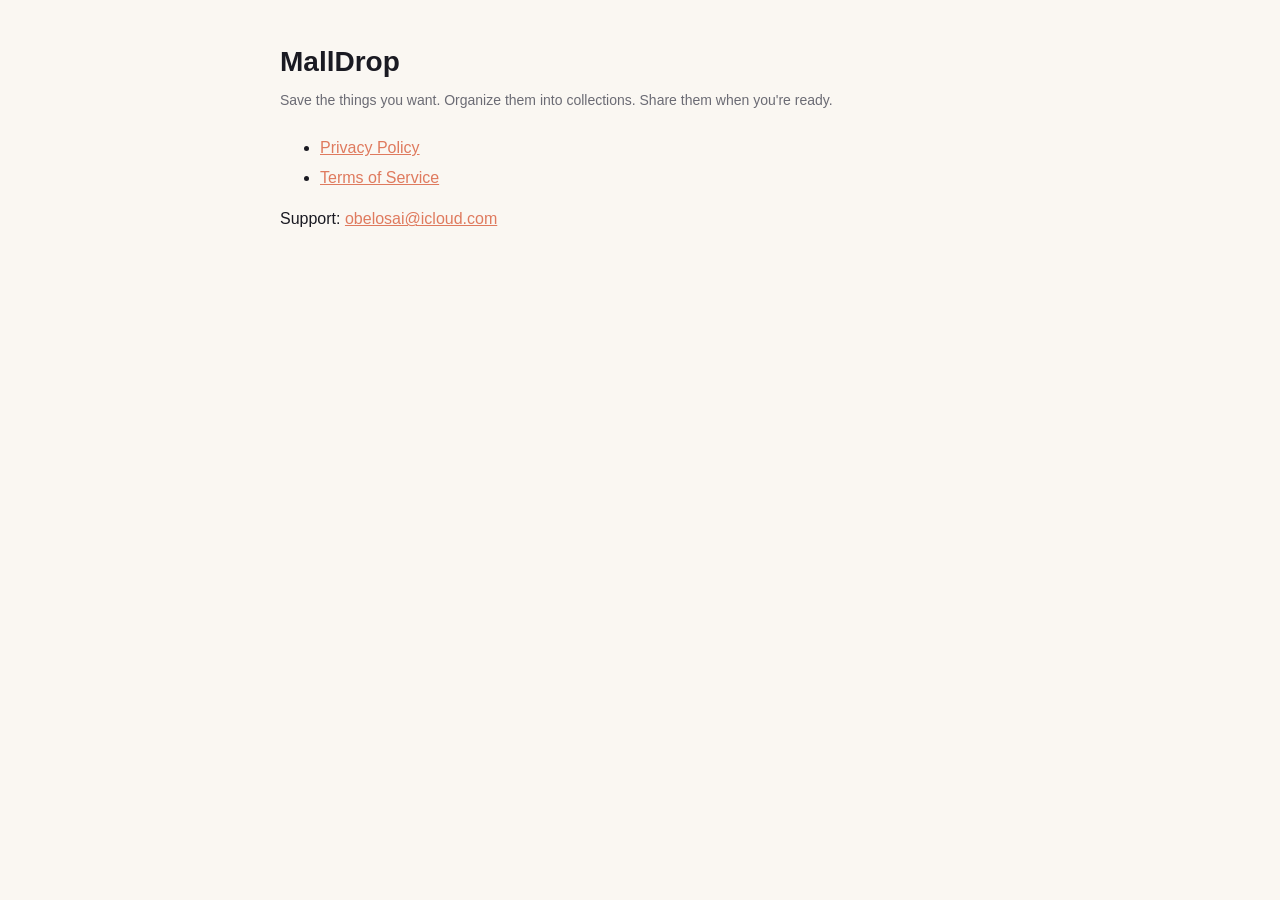
<file: index.html>
<!doctype html>
<html lang="en">
<head>
<meta charset="utf-8">
<meta name="viewport" content="width=device-width, initial-scale=1">
<title>MallDrop</title>
<link rel="stylesheet" href="/style.css">
</head>
<body>
<main>
<h1>MallDrop</h1>
<p class="meta">Save the things you want. Organize them into collections. Share them when you're ready.</p>
<ul>
<li><a href="/malldrop-legal/privacy.html">Privacy Policy</a></li>
<li><a href="/malldrop-legal/terms.html">Terms of Service</a></li>
</ul>
<p>Support: <a href="mailto:obelosai@icloud.com">obelosai@icloud.com</a></p>
</main>
</body>
</html>
</file>
<file: style.css>
:root{--bg:#FAF7F2;--ink:#1A1A22;--mute:#6b6b74;--accent:#DF7A5E}
@media (prefers-color-scheme:dark){:root{--bg:#1A1A22;--ink:#F2EFEA;--mute:#a3a3ad}}
body{background:var(--bg);color:var(--ink);font:16px/1.6 -apple-system,BlinkMacSystemFont,"Segoe UI",sans-serif;margin:0}
main{max-width:720px;margin:0 auto;padding:40px 16px 80px}
h1{font-size:28px;margin:0 0 4px}h2{font-size:19px;margin:32px 0 8px}
.meta{color:var(--mute);font-size:14px;margin:0 0 24px}a{color:var(--accent)}
li{margin:4px 0}
.button{display:inline-block;background:var(--accent);color:#fff;padding:12px 20px;border-radius:10px;text-decoration:none}
</file>
